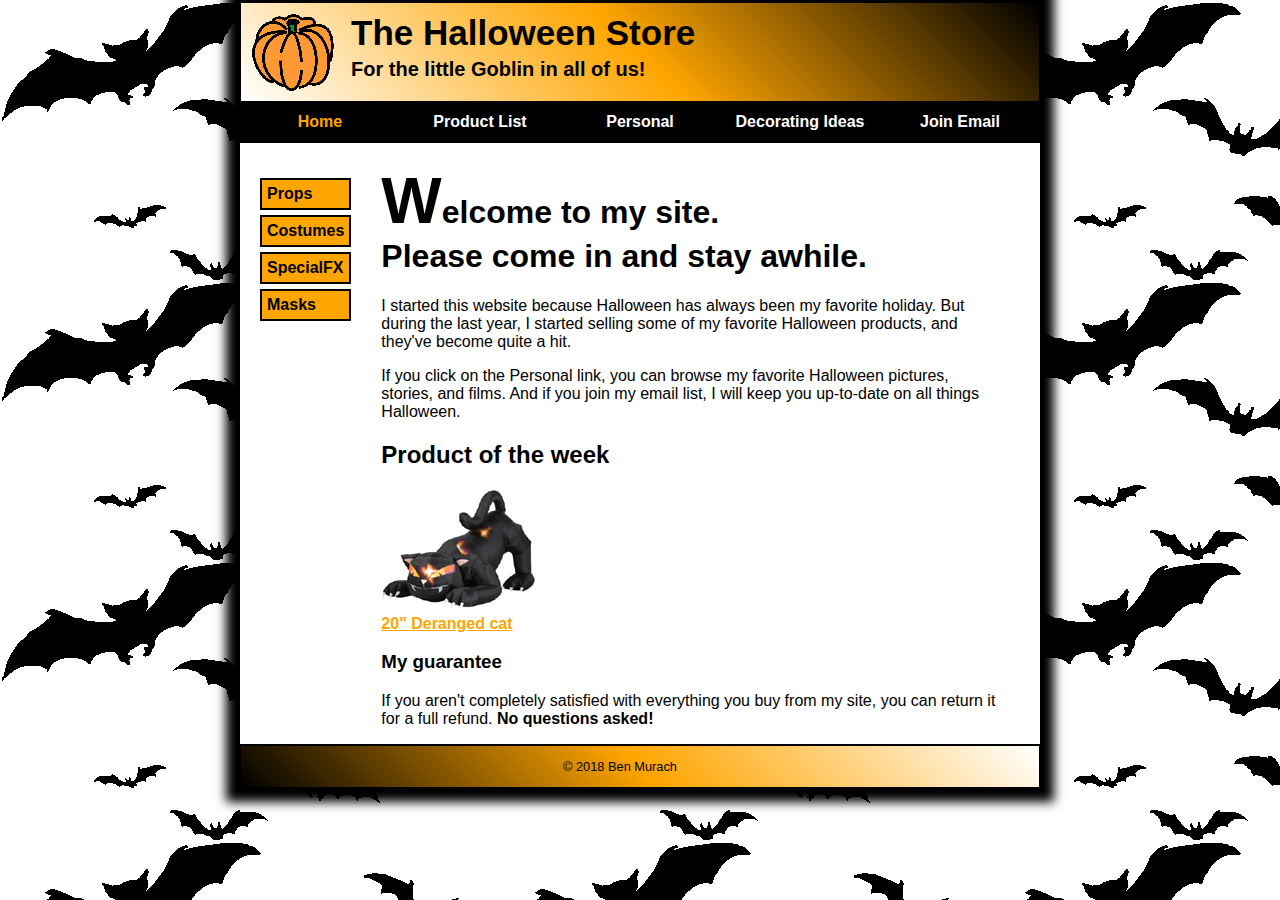
<file: index.html>
<!DOCTYPE html>
<html lang="en">
<head>
    <meta charset="UTF-8">
    <meta http-equiv="X-UA-Compatible" content="IE=edge">
    <meta name="viewport" content="width=device-width, initial-scale=1.0">
    <link rel="stylesheet" href="./styles/main.css">
	<link rel="stylesheet" href="./styles/normalize.css">
	<link rel="icon" type="image/x-icon" href="./images/favicon.ico">
    <title>Halloween Store</title>
</head>
<body>
	<div class="body">
		<header>
			<img class="pumpkin" src="./images/pumpkin.gif" alt="Pumpkin Images">
			<h2 class="header2">The Halloween Store</h2>
			<h3 class="header3">For the little Goblin in all of us!</h3>
		</header>
		<div class="menu">
			<ul>
				<li><a id="current" href="./index.html">Home</a></li>
				<li><a href="./products/product_list.html">Product List</a></li>
				<li><a href="#">Personal</a></li>
				<li><a href="#">Decorating Ideas</a>
						<ul class="dropdown-menu">
							<li><a href="#">Outdoor</a></li>
							<li><a href="#">Indoor</a></li>
							<li><a href="#">Table</a></li>
							<li><a href="#">Treats</a></li>
						</ul>
				</li>
				<li><a href="#">Join Email</a></li>
			</ul>
		</div>
		<div class="flexbox">
			<div class="left">
				<ul>
					<li><a href="./products/props.html">Props</a></li>
					<li><a href="./products/costumes.html">Costumes</a></li>
					<li><a href="./products/special.html">SpecialFX</a></li>
					<li><a href="./products/masks.html">Masks</a></li>
				</ul>
			</div>
			<div class="center">
				<main>
					<h1>Welcome to my site.<br /> Please come in and stay awhile.</h1>
					<p>I started this website because Halloween has always been my favorite holiday. But during the last year, I started selling some of my favorite Halloween products, and they've become quite a hit.</p>
					<p>If you click on the Personal link, you can browse my favorite Halloween pictures, stories, and films. And if you join my email list, I will keep you up-to-date on all things Halloween.</p>
			
					<h2>Product of the week</h2>
					<a href="./products/cat.html"><img src="./images/cat1.jpg" alt="Cat"></a>
					<br />
					<a href="./products/cat.html">20" Deranged cat</a>
					<h3>My guarantee</h3>   
					<p>If you aren't completely satisfied with everything you buy from my site, you can return it for a full refund. <b>No questions asked!</b></p>
				</main>
			</div>
		</div>
		<footer>
			<p>&copy 2018 Ben Murach</p>
		</footer>
	</div>
</body>
</html>
</file>
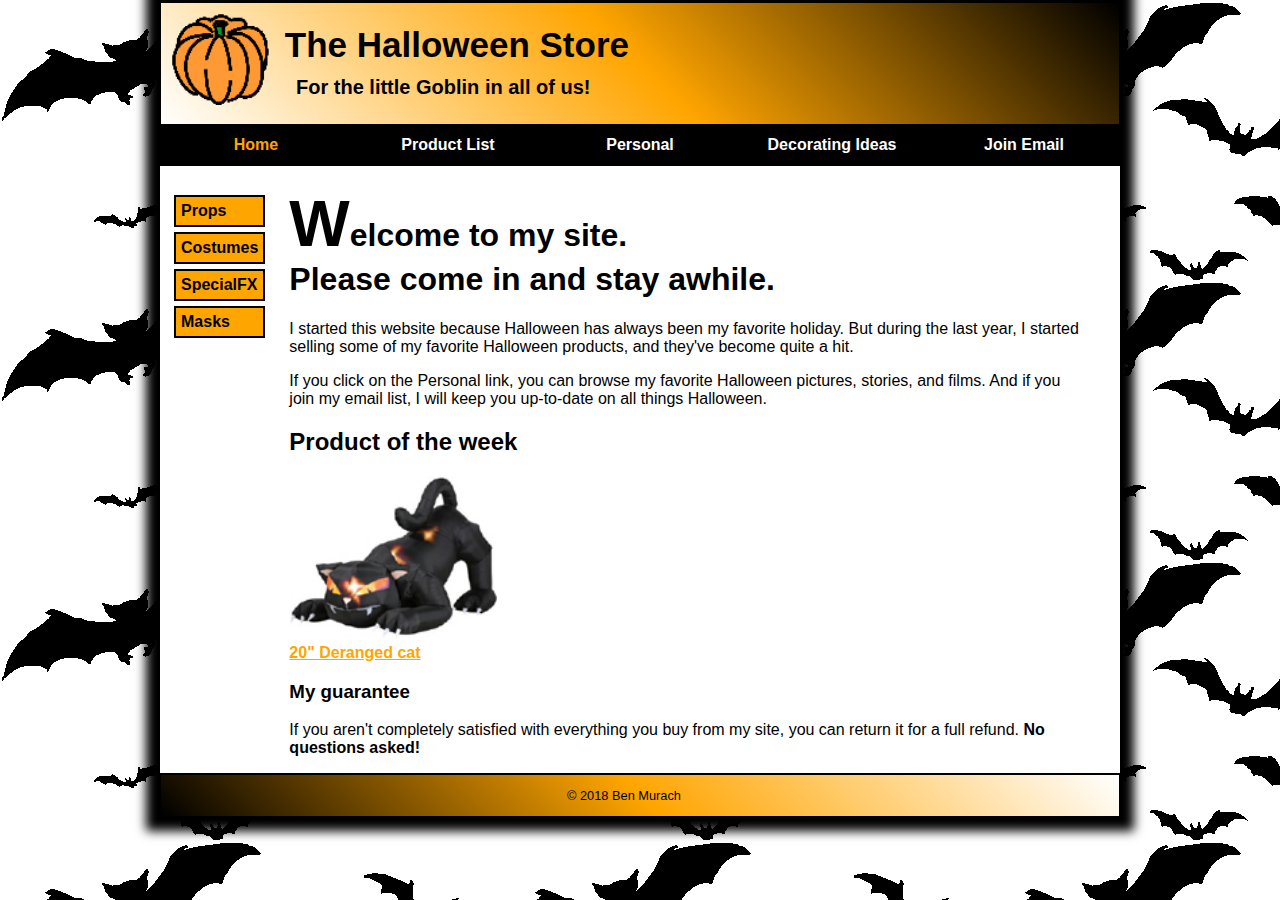
<file: index_new.html>
<!DOCTYPE html>
<html lang="en">
<head>
    <meta charset="UTF-8">
    <meta http-equiv="X-UA-Compatible" content="IE=edge">
    <meta name="viewport" content="width=device-width, initial-scale=1.0">
    <link rel="stylesheet" href="./styles/main_rwd.css">
	<link rel="stylesheet" href="./styles/normalize.css">
	<link rel="icon" type="image/x-icon" href="./images/favicon.ico">
    <title>Halloween Store</title>
</head>
<body>
	<div class="body">
		<header>
			<a href="./index.html"><img class="pumpkin" src="./images/pumpkin.gif" alt="Pumpkin Images"></a>
			<h2 class="header2">The Halloween Store</h2>
			<h3 class="header3">For the little Goblin in all of us!</h3>
		</header>
		<div class="menu">
			<ul>
				<li><a id="current" href="./index.html">Home</a></li>
				<li><a href="./products/product_list.html">Product List</a></li>
				<li><a href="#">Personal</a></li>
				<li><a href="#">Decorating Ideas</a>
						<ul class="dropdown-menu">
							<li><a href="#">Outdoor</a></li>
							<li><a href="#">Indoor</a></li>
							<li><a href="#">Table</a></li>
							<li><a href="#">Treats</a></li>
						</ul>
				</li>
				<li><a href="#">Join Email</a></li>
			</ul>
		</div>
		<div class="flexbox">
			<div class="left">
				<ul>
					<li><a href="./products/props.html">Props</a></li>
					<li><a href="./products/costumes.html">Costumes</a></li>
					<li><a href="./products/special.html">SpecialFX</a></li>
					<li><a href="./products/masks.html">Masks</a></li>
				</ul>
			</div>
			<div class="center">
				<main>
					<h1>Welcome to my site.<br /> Please come in and stay awhile.</h1>
					<p>I started this website because Halloween has always been my favorite holiday. But during the last year, I started selling some of my favorite Halloween products, and they've become quite a hit.</p>
					<p>If you click on the Personal link, you can browse my favorite Halloween pictures, stories, and films. And if you join my email list, I will keep you up-to-date on all things Halloween.</p>
			
					<h2>Product of the week</h2>
					<a href="./products/cat.html"><img class="cat" src="./images/cat1.jpg" alt="Cat"></a>
					<br />
					<a href="./products/cat.html">20" Deranged cat</a>
					<h3>My guarantee</h3>   
					<p>If you aren't completely satisfied with everything you buy from my site, you can return it for a full refund. <b>No questions asked!</b></p>
				</main>
			</div>
		</div>
		<footer>
			<p>&copy 2018 Ben Murach</p>
		</footer>
	</div>
</body>
</html>
</file>
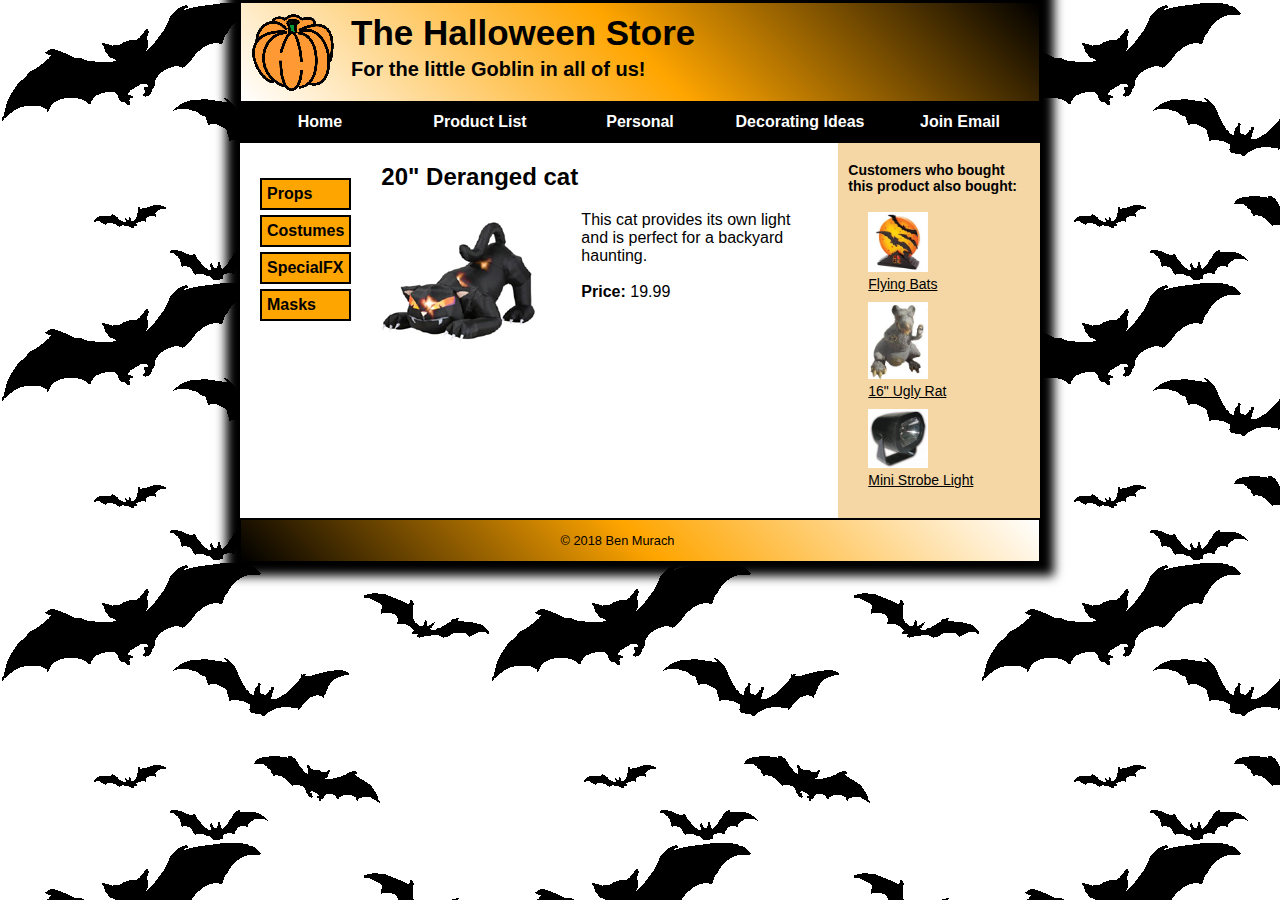
<file: products/cat.html>
<!DOCTYPE html>
<html lang="en">
<head>
    <meta charset="UTF-8">
    <meta http-equiv="X-UA-Compatible" content="IE=edge">
    <meta name="viewport" content="width=device-width, initial-scale=1.0">
    <link rel="stylesheet" href="../styles/products.css">
	<link rel="stylesheet" href="../styles/normalize.css">
    <link rel="icon" type="image/x-icon" href="../images/favicon.ico">
    <title>Halloween Store</title>
</head>
<body>
	<div class="body">
		<header>
			<a href="../index.html"><img class="imgleft" src="../images/pumpkin.gif" alt="Pumpkin Images"></a>
			<h2 class="header2">The Halloween Store</h2>
			<h3 class="header3">For the little Goblin in all of us!</h3>
		</header>
		<div class="menu">
			<ul>
				<li><a href="../index.html">Home</a></li>
				<li><a href="./product_list.html">Product List</a></li>
				<li><a href="#">Personal</a></li>
				<li><a href="#">Decorating Ideas</a>
						<ul class="dropdown-menu">
							<li><a href="#">Outdoor</a></li>
							<li><a href="#">Indoor</a></li>
							<li><a href="#">Table</a></li>
							<li><a href="#">Treats</a></li>
						</ul>
				</li>
				<li><a href="#">Join Email</a></li>
			</ul>
		</div>
		<div class="flexbox">
			<div class="left">
				<ul>
					<li><a href="./products/props.html">Props</a></li>
					<li><a href="./products/costumes.html">Costumes</a></li>
					<li><a href="./products/special.html">SpecialFX</a></li>
					<li><a href="./products/masks.html">Masks</a></li>
				</ul>
			</div>
			<div class="center">
				<main>
					<h2>20" Deranged cat</h2>
					<a href="./products/cat.html"><img class="imgleft" src="../images/cat1.jpg" alt="Cat"></a>
                    <p class="description">This cat provides its own light and is perfect for a backyard haunting. <br><br> <strong>Price:</strong> 19.99</p>
					
				</main>
			</div>
            <div class="right"> 
                <h4>Customers who bought this product also bought:</h4>
                <a href="#"><img class="imgright" src="../images/flying_bats.jpg" alt="Flying Bats"></a>
				<br />
				<a class="ap" href="#">Flying Bats</a>
                <a href="#"><img class="imgright" src="../images/rat1.jpg" alt="Rat"></a>
				<br />
				<a class="ap"  href="#">16" Ugly Rat</a>
                <a href="#"><img class="imgright" src="../images/strobe1.jpg" alt="Strobe"></a>
				<br />
				<a class="ap" href="#">Mini Strobe Light</a>
            </div>
		</div>
		<footer>
			<p>&copy 2018 Ben Murach</p>
		</footer>
	</div>
</body>
</html>
</file>
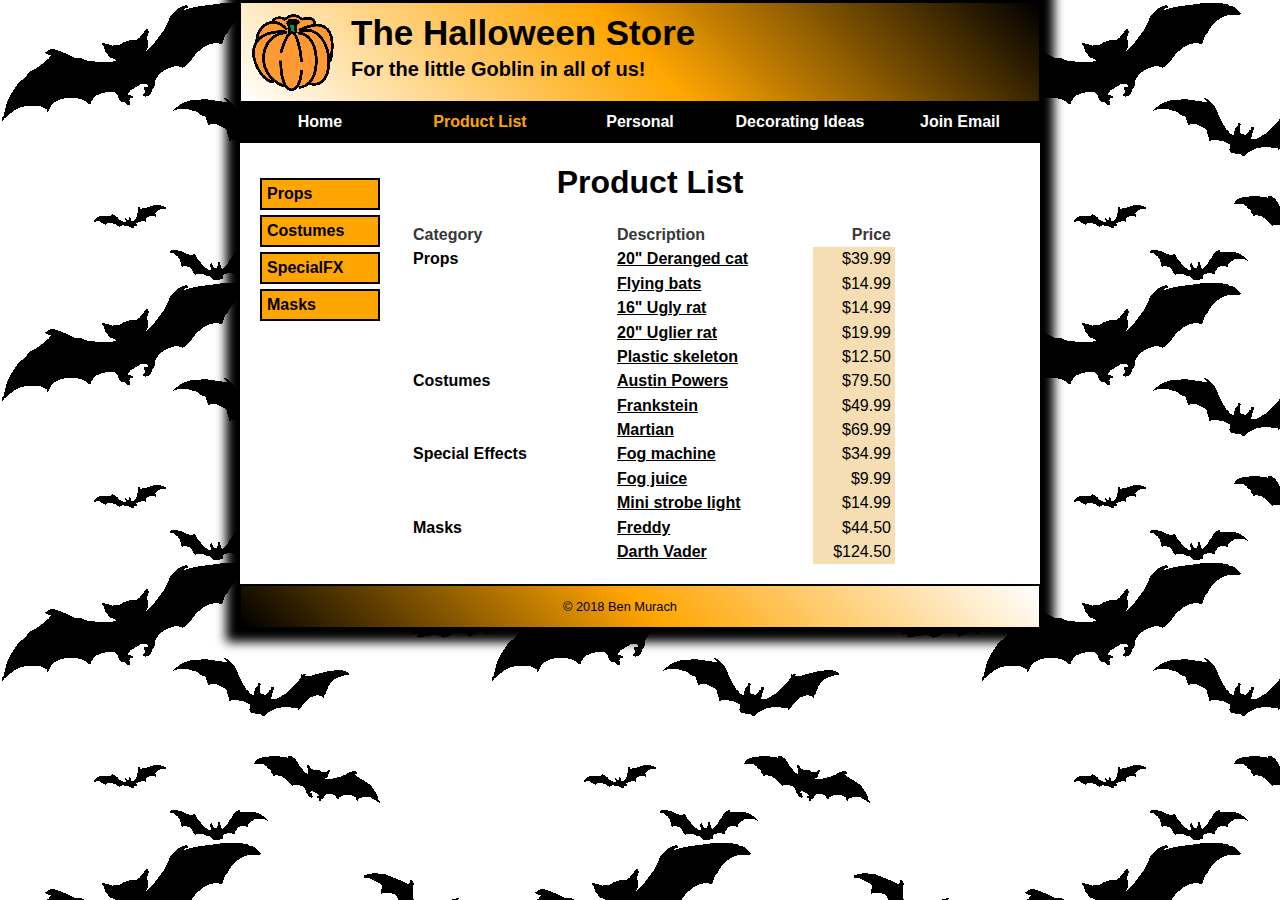
<file: products/product_list.html>
<!DOCTYPE html>
<html lang="en">
<head>
    <meta charset="UTF-8">
    <meta http-equiv="X-UA-Compatible" content="IE=edge">
    <meta name="viewport" content="width=device-width, initial-scale=1.0">
    <link rel="stylesheet" href="../styles/summary.css">
	<link rel="stylesheet" href="../styles/normalize.css">
	<link rel="icon" type="image/x-icon" href="../images/favicon.ico">
    <title>Halloween Store</title>
</head>
<body>
	<div class="body">
		<header>
			<a href="../index.html"><img class="pumpkin" src="../images/pumpkin.gif" alt="Pumpkin Images"></a>
			<h2 class="header2">The Halloween Store</h2>
			<h3 class="header3">For the little Goblin in all of us!</h3>
		</header>
		<div class="menu">
			<ul>
				<li><a href="../index.html">Home</a></li>
				<li><a id="current" href="#">Product List</a></li>
				<li><a href="#">Personal</a></li>
				<li><a href="#">Decorating Ideas</a>
						<ul class="dropdown-menu">
							<li><a href="#">Outdoor</a></li>
							<li><a href="#">Indoor</a></li>
							<li><a href="#">Table</a></li>
							<li><a href="#">Treats</a></li>
						</ul>
				</li>
				<li><a href="#">Join Email</a></li>
			</ul>
		</div>
		<div class="flexbox">
			<div class="left">
				<ul>
					<li><a href="./products/props.html">Props</a></li>
					<li><a href="./products/costumes.html">Costumes</a></li>
					<li><a href="./products/special.html">SpecialFX</a></li>
					<li><a href="./products/masks.html">Masks</a></li>
				</ul>
			</div>
			<div class="center">
				<figure>
					<figcaption><h1>Product List</h1></figcaption>
					<table>
						<thead>
							<tr>
								<th>Category</th>
								<th>Description</th>
								<th>Price</th>
							</tr>
						</thead>
						<tbody>
							<tr>
								<td rowspan="5">Props</td>
								<td><a href="./cat.html">20" Deranged cat</a></td>
								<td class="price">$39.99</td>
							</tr>
							<tr>
								<td><a href="#">Flying bats</a></td>
								<td class="price">$14.99</td>
							</tr>
							<tr>
								<td><a href="#">16" Ugly rat</a></td>
								<td class="price">$14.99</td>
							</tr>
							<tr>
								<td><a href="#">20" Uglier rat</a></td>
								<td class="price">$19.99</td>
							</tr>
							<tr>
								<td><a href="#">Plastic skeleton</a></td>
								<td class="price">$12.50</td>
							</tr>
							<tr>
								<td rowspan="3">Costumes</td>
								<td><a href="#">Austin Powers</a></td>
								<td class="price">$79.50</td>
							</tr>
							<tr>
								<td><a href="#">Frankstein</a></td>
								<td class="price">$49.99</td>
							</tr>
							<tr>
								<td><a href="#">Martian</a></td>
								<td class="price">$69.99</td>
							</tr>
							<tr>
								<td rowspan="3">Special Effects</td>
								<td><a href="#">Fog machine</a></td>
								<td class="price">$34.99</td>
							</tr>
							<tr>
								<td><a href="#">Fog juice</a></td>
								<td class="price">$9.99</td>
							</tr>
							<tr>
								<td><a href="#">Mini strobe light</a></td>
								<td class="price">$14.99</td>
							</tr>
							<tr>
								<td rowspan="2">Masks</td>
								<td><a href="#">Freddy</a></td>
								<td class="price">$44.50</td>
							</tr>
							<tr>
								<td><a href="#">Darth Vader</a></td>
								<td class="price">$124.50</td>
							</tr>
						</tbody>
					</table>
				</figure>
			</div>
		</div>
		<footer>
			<p>&copy 2018 Ben Murach</p>
		</footer>
	</div>
</body>
</html>
</file>
<file: styles/main.css>
* {
    font-family: sans-serif;
}

body{
    background-image: url("../images/bats.gif");
    background-repeat: repeat;
}

.body {
    width: 800px;
    background-color: white;
    border: 2px solid black;
    margin: auto;
    box-shadow: 0 0 10px 12px black;
}

header {
    border: 0.001px solid black;
    border-bottom: 2px solid black;
    background-image: linear-gradient(45deg,white,orange,black);
    padding-left: 10px;
}

main{
    padding-left: 10px;
}

h1 {
    font-size: 24px;
}

h1::first-letter {
    font-size: 200%;
}

.header2 {
    margin-top:  10px;
    margin-left: 100px;
    font-size: 35px;
    margin-bottom: 5px;
}


.header3{
    font-size: 20px;
    margin-top: 0px;
    margin-left: 100px;
    margin-bottom: 20px;
}

.flexbox {
    display: flex;
}

.menu {
    background-color: black; 
    list-style-type: none;
    text-align: center;
    border-bottom: 2px solid black;
    margin-top: 0px;
    padding: 0;

}

ul li a {
    color: white;
    text-decoration: none;
}

.menu ul {
    margin: 0;
    margin-left: 0px;
    padding: 0px;
    display: flex;
    justify-content: space-around;
}

.menu ul li {
    background-color: black;
    display: inline;
    position: relative;

    width: 20%;
    cursor: pointer;
}


.menu ul li a{
    text-decoration: none;
    color:white;
    display: block;
    padding: 10px;
}


.menu ul li a:hover{
    text-decoration: none;
    background-color: grey;
    padding: 10px;
}

#current {
    color: orange; 
}

.menu .dropdown-menu {
    display: none;
    position: absolute;
    width: 100%;
    z-index: 1;
}

.menu .dropdown-menu li{
    color: white;
    display: block;
    width: 100%;
    padding: 0px;
    margin: 0px;
}

.menu .dropdown-menu a{
    width: 100%;
    padding: 10px 0px;
    margin: 0px;
    text-decoration: none;
}

.menu .dropdown-menu a:hover {
    width: 100%;
    text-decoration: none;
    background-color: grey;
    padding: 10px 0px;
    margin: 0px;
}

.menu ul li:hover > ul {
    display: block;
}

.left {
    width: 160px;
}


h4 {
    font-size: 14px;
}

.pumpkin {
    margin-top: 10px;
    float: left;
}

.left ul{
    padding-left: 20px;
    padding-top: 10px;
    margin-top: 20px;
    list-style: none;
}

.left ul li {
    cursor: pointer;
    padding: 5px;
    margin-right: 20px;
    margin-top: 5px;
    border: 2px solid black;
    background-color: orange;
}

.left ul li a {
    background-color: orange;
    font-weight: bold;
    color: black;
    text-decoration: none;
}

.left ul li a:visited {
    font-weight: bold;
    color: orange;
}

.left ul li a:hover {
    font-weight: bold;
    color: green;
}

.left ul li a:focus {
    font-weight: bold;
    color: green;
}

a {
    font-weight: bold;
    color: orange; 
}

a:visited {
    font-weight: bold;
    color: orange; 
}

a:focus {
    font-weight: bold;
    color: green; 
}

a:hover {
    font-weight: bold;
    color: green; 
}

footer {
    border: 0.001px solid black;
    background-image: linear-gradient(45deg,black,orange,white);
    font-size: 80%;
    border-top: 2px solid black;
}

footer p {
    text-align: center;
}

p {
    margin-right: 40px;
}
</file>
<file: styles/main_rwd.css>
* {
    font-family: sans-serif;
}

body{
    background-image: url("../images/bats.gif");
    background-repeat: repeat;
}

.body {
    width: 95%;
    max-width: 960px;
    background-color: white;
    border: 2px solid black;
    margin: auto;
    box-shadow: 0 0 10px 12px black;
}

header {
    border: 0.001px solid black;
    border-bottom: 2px solid black;
    background-image: linear-gradient(45deg,white,orange,black);
    padding-left: 0.625em;
}

main{
    padding-left: 0.625em;
}

h1 {
    font-size: 1.5em;
}

h1::first-letter {
    font-size: 200%;
}

.header2 {
    margin-top:  0.625em;
    margin-left: 3.25em;
    font-size: 2.1875em;
    margin-bottom: 0.3125em;
}


.header3{
    font-size: 1.25em;
    margin-top: 0px;
    margin-left: 6.25em;
    margin-bottom: 1.25em;
}

.flexbox {
    display: flex;
}

.menu {
    background-color: black; 
    list-style-type: none;
    text-align: center;
    border-bottom: 2px solid black;
    margin-top: 0px;
    padding: 0;

}

ul li a {
    color: white;
    text-decoration: none;
}

.menu ul {
    margin: 0;
    margin-left: 0px;
    padding: 0px;
    display: flex;
    justify-content: space-around;
}

.menu ul li {
    background-color: black;
    display: inline;
    position: relative;

    width: 20%;
    cursor: pointer;
}


.menu ul li a{
    text-decoration: none;
    color:white;
    display: block;
    padding: 0.625em;
}


.menu ul li a:hover{
    text-decoration: none;
    background-color: grey;
    padding: 0.625em;
}

#current {
    color: orange; 
}

.menu .dropdown-menu {
    display: none;
    position: absolute;
    width: 100%;
    z-index: 1;
}

.menu .dropdown-menu li{
    color: white;
    display: block;
    width: 100%;
    padding: 0px;
    margin: 0px;
}

.menu .dropdown-menu a{
    width: 100%;
    padding: 0.625em 0px;
    margin: 0px;
    text-decoration: none;
}

.menu .dropdown-menu a:hover {
    width: 100%;
    text-decoration: none;
    background-color: grey;
    padding: 0.625em 0px;
    margin: 0px;
}

.menu ul li:hover > ul {
    display: block;
}

.left {
    width: 10em;
}


h4 {
    font-size: 0.875em;
}

.pumpkin {
    margin-top: 0.625em;
    width: 6.25em;
    height: auto;
    min-width: 2.5em;
    float: left;
}

.left ul{
    padding-left: 0.875em;
    padding-top: 0.625em;
    margin-top: 0.875em;
    list-style: none;
}

.left ul li {
    cursor: pointer;
    padding:  0.3125em;
    margin-right: 0.875em;
    margin-top:  0.3125em;
    border: 2px solid black;
    background-color: orange;
}

.left ul li a {
    background-color: orange;
    font-weight: bold;
    color: black;
    text-decoration: none;
}

.left ul li a:visited {
    font-weight: bold;
    color: orange;
}

.left ul li a:hover {
    font-weight: bold;
    color: green;
}

.left ul li a:focus {
    font-weight: bold;
    color: green;
}

a {
    font-weight: bold;
    color: orange; 
}

a:visited {
    font-weight: bold;
    color: orange; 
}

a:focus {
    font-weight: bold;
    color: green; 
}

a:hover {
    font-weight: bold;
    color: green; 
}

footer {
    border: 0.001px solid black;
    background-image: linear-gradient(45deg,black,orange,white);
    font-size: 80%;
    border-top: 2px solid black;
}

footer p {
    text-align: center;
}

p {
    margin-right: 2.5em;
}

.cat {
    width: 25%;
    height: auto;
}
</file>
<file: styles/products.css>
* {
    font-family: sans-serif;
}

body{
    background-image: url("../images/bats.gif");
    background-repeat: repeat;
}

.body {
    width: 800px;
    background-color: white;
    border: 2px solid black;
    margin: auto;
    box-shadow: 0 0 10px 12px black;
}

header {
    border: 0.001px solid black;
    border-bottom: 2px solid black;
    background-image: linear-gradient(45deg,white,orange,black);
    padding-left: 10px;
}

main{
    padding-left: 10px;
}

h1 {
    font-size: 24px;
}

h1::first-letter {
    font-size: 200%;
}

.header2 {
    margin-top:  10px;
    margin-left: 100px;
    font-size: 35px;
    margin-bottom: 5px;
}


.header3{
    font-size: 20px;
    margin-top: 0px;
    margin-left: 100px;
    margin-bottom: 20px;
}

.flexbox {
    display: flex;
}

.menu {
    background-color: black; 
    list-style-type: none;
    text-align: center;
    border-bottom: 2px solid black;
    margin-top: 0px;
    padding: 0;

}

ul li a {
    color: white;
    text-decoration: none;
}

.menu ul {
    margin: 0;
    margin-left: 0px;
    padding: 0px;
    display: flex;
    justify-content: space-around;
}

.menu ul li {
    background-color: black;
    display: inline;
    position: relative;

    width: 20%;
    cursor: pointer;
}


.menu ul li a{
    text-decoration: none;
    color:white;
    display: block;
    padding: 10px;
}


.menu ul li a:hover{
    text-decoration: none;
    background-color: grey;
    padding: 10px;
}



.menu .dropdown-menu {
    display: none;
    position: absolute;
    width: 100%;
    z-index: 1;
}

.menu .dropdown-menu li{
    color: white;
    display: block;
    width: 100%;
    padding: 0px;
    margin: 0px;
}

.menu .dropdown-menu a{
    width: 100%;
    padding: 10px 0px;
    margin: 0px;
    text-decoration: none;
}

.menu .dropdown-menu a:hover {
    width: 100%;
    text-decoration: none;
    background-color: grey;
    padding: 10px 0px;
    margin: 0px;
}

.menu ul li:hover > ul {
    display: block;
}

.left {
    width: 160px;
}

h4 {
    font-size: 14px;
}

.imgleft {
    margin-top: 10px;
    float: left;
}

.left ul{
    padding-left: 20px;
    padding-top: 10px;
    margin-top: 20px;
    list-style: none;
}

.left ul li {
    cursor: pointer;
    padding: 5px;
    margin-right: 20px;
    margin-top: 5px;
    border: 2px solid black;
    background-color: orange;
}

.left ul li a {
    background-color: orange;
    font-weight: bold;
    color: black;
    text-decoration: none;
}

.left ul li a:visited {
    font-weight: bold;
    color: orange;
}

.left ul li a:hover {
    font-weight: bold;
    color: green;
}

.left ul li a:focus {
    font-weight: bold;
    color: green;
}

a {
    font-weight: bold;
    color: orange; 
}

a:visited {
    font-weight: bold;
    color: orange; 
}

a:focus {
    font-weight: bold;
    color: green; 
}

a:hover {
    font-weight: bold;
    color: green; 
}

.right {
    float: right;
    width: 320px;
    background-color: #f4d7a5;
    padding-bottom: 20px;
}

.imgright {
    width: 60px;
    height: auto;
    margin-left: 30px;
    
}

.ap {
    display: block;
    margin-left: 30px;
    color: black;
    font-weight: normal;
    font-size: 14px;
    margin-bottom: 10px;
}

.ap:visited{
    display: block;
    margin-left: 30px;
    color: black;
    font-weight: normal;
    font-size: 14px;
    margin-bottom: 10px;
}

.ap:hover {
    display: block;
    margin-left: 30px;
    color: green;
    font-weight: normal;
    font-size: 14px;
    margin-bottom: 10px;
}

.ap:focus {
    display: block;
    margin-left: 30px;
    color: green;
    font-weight: normal;
    font-size: 14px;
    margin-bottom: 10px;
}

footer {
    border: 0.001px solid black;
    background-image: linear-gradient(45deg,black,orange,white);
    font-size: 80%;
    border-top: 2px solid black;
}

footer p {
    text-align: center;
}

p {
    margin-right: 45px;
}

.description {
    margin-left: 200px;
}

h4 {
    margin-left: 10px;
    margin-right: 20px;
}
</file>
<file: styles/summary.css>
* {
    font-family: sans-serif;
}

body{
    background-image: url("../images/bats.gif");
    background-repeat: repeat;
}

.body {
    width: 800px;
    background-color: white;
    border: 2px solid black;
    margin: auto;
    box-shadow: 0 0 10px 12px black;
}

header {
    border: 0.001px solid black;
    border-bottom: 2px solid black;
    background-image: linear-gradient(45deg,white,orange,black);
    padding-left: 10px;
}

main{
    padding-left: 10px;
}



.header2 {
    margin-top:  10px;
    margin-left: 100px;
    font-size: 35px;
    margin-bottom: 5px;
}


.header3{
    font-size: 20px;
    margin-top: 0px;
    margin-left: 100px;
    margin-bottom: 20px;
}

.flexbox {
    display: flex;
}

.menu {
    background-color: black; 
    list-style-type: none;
    text-align: center;
    border-bottom: 2px solid black;
    margin-top: 0px;
    padding: 0;

}

ul li a {
    color: white;
    text-decoration: none;
}

.menu ul {
    margin: 0;
    margin-left: 0px;
    padding: 0px;
    display: flex;
    justify-content: space-around;
}

.menu ul li {
    background-color: black;
    display: inline;
    position: relative;

    width: 20%;
    cursor: pointer;
}


.menu ul li a{
    text-decoration: none;
    color:white;
    display: block;
    padding: 10px;
}


.menu ul li a:hover{
    text-decoration: none;
    background-color: grey;
    padding: 10px;
}

#current {
    color: orange; 
}

.menu .dropdown-menu {
    display: none;
    position: absolute;
    width: 100%;
    z-index: 1;
}

.menu .dropdown-menu li{
    color: white;
    display: block;
    width: 100%;
    padding: 0px;
    margin: 0px;
}

.menu .dropdown-menu a{
    width: 100%;
    padding: 10px 0px;
    margin: 0px;
    text-decoration: none;
}

.menu .dropdown-menu a:hover {
    width: 100%;
    text-decoration: none;
    background-color: grey;
    padding: 10px 0px;
    margin: 0px;
}

.menu ul li:hover > ul {
    display: block;
}

.left {
    width: 160px;
}


h4 {
    font-size: 14px;
}

.pumpkin {
    margin-top: 10px;
    float: left;
}

.left ul{
    padding-left: 20px;
    padding-top: 10px;
    margin-top: 20px;
    list-style: none;
}

.left ul li {
    cursor: pointer;
    padding: 5px;
    margin-right: 20px;
    margin-top: 5px;
    border: 2px solid black;
    background-color: orange;
}

.left ul li a {
    background-color: orange;
    font-weight: bold;
    color: black;
    text-decoration: none;
}

.left ul li a:visited {
    font-weight: bold;
    color: orange;
}

.left ul li a:hover {
    font-weight: bold;
    color: green;
}

.left ul li a:focus {
    font-weight: bold;
    color: green;
}

a {
    font-weight: bold;
    color: orange; 
}

a:visited {
    font-weight: bold;
    color: orange; 
}

a:focus {
    font-weight: bold;
    color: green; 
}

a:hover {
    font-weight: bold;
    color: green; 
}

footer {
    border: 0.001px solid black;
    background-image: linear-gradient(45deg,black,orange,white);
    font-size: 80%;
    border-top: 2px solid black;
}

footer p {
    text-align: center;
}

p {
    margin-right: 40px;
}

table {
    margin: auto;
}

thead {
    color: rgb(56, 55, 55);
}

th, td {
    padding: .2em 1em .2em .5em;
    text-align: left;
    vertical-align: middle;
    width: 180px;
}

td:first-child {
    font-weight: bold;
    vertical-align: top;
}

td a {
    color: black;
}

td a:visited {
    color: black;
}

td a:hover {
    color: green;
}

td a:focus {
    color: green;
}


figcaption{
    text-align: center;
}
figure {
    width: 500px;
    text-align: center;
    padding-bottom: 20px;
}

td:last-child {
    text-align: right;
    background-color: #F5DEB3;
    width: 70px;
    padding-right: 4px;
}

th:last-child {
    text-align: right;
    width: 70px;
    padding-right: 4px;
}
</file>
